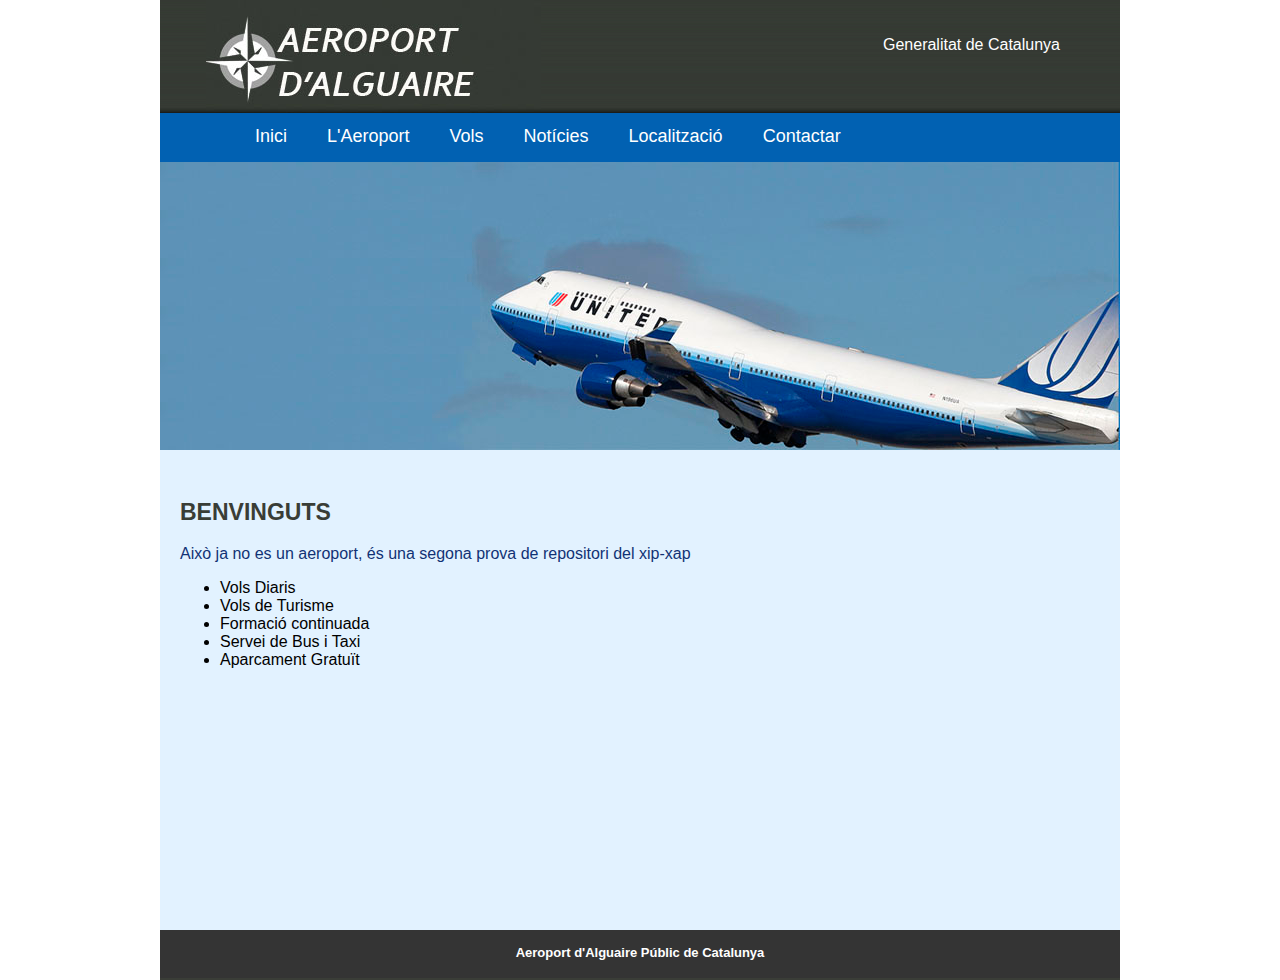
<file: index.html>
<!DOCTYPE html PUBLIC "-//W3C//DTD XHTML 1.0 Transitional//EN" "http://www.w3.org/TR/xhtml1/DTD/xhtml1-transitional.dtd">
<html xmlns="http://www.w3.org/1999/xhtml">
<head>
<meta http-equiv="Content-Type" content="text/html; charset=utf-8" />
<title>Aeroport d'Alguaire</title>
<link href="estils.css" rel="stylesheet" type="text/css" />
</head>

<body>
<div id="web">
  <div id="cap">
    <div id="logo"><a href="index.html" title="Inici"><img src="imatges/logo.jpg" alt="Aeroport d'Alguaire"/></a>
      <p>Generalitat de Catalunya</p>
    </div>
    <div id="menu">
      <ul id="llistat">
        <li class="punt"><a href="index.html" title="Inici">Inici</a></li>
        <li class="punt"><a href="laeroport.html" title="L'Aeroport">L'Aeroport</a></li>
        <li class="punt"><a href="vols.html" title="Vols">Vols</a></li>
        <li class="punt"><a href="noticies.html" title="Notícies">Notícies</a></li>
        <li class="punt"><a href="localitzacio.html" title="Localització">Localització</a></li>
        <li class="punt"><a href="contactar.html" title="Contactar">Contactar</a></li>
      </ul>
    </div>
    <div id="sublogo"><div></div><img class="index" src="imatges/747.jpg" alt="747"/></div>
    
  </div>
  <div id="cos">
    <div id="esq"><h2>BENVINGUTS</h2>
    <p>Això ja no es un aeroport, és una segona prova de repositori del xip-xap </p>
    <ul>
      <li>Vols Diaris</li>
	    <li>Vols de Turisme</li>
	    <li>Formació continuada</li>
	    <li>Servei de Bus i Taxi</li>
      <li>Aparcament Gratuït</li>
    </ul>
    <p>&nbsp;</p></div>
    <div id="dre"></div>
    <br clear="all" />
  </div>
  <div id="peu">Aeroport d'Alguaire  Públic de Catalunya </div>
</div>
</body>
</html>
</file>
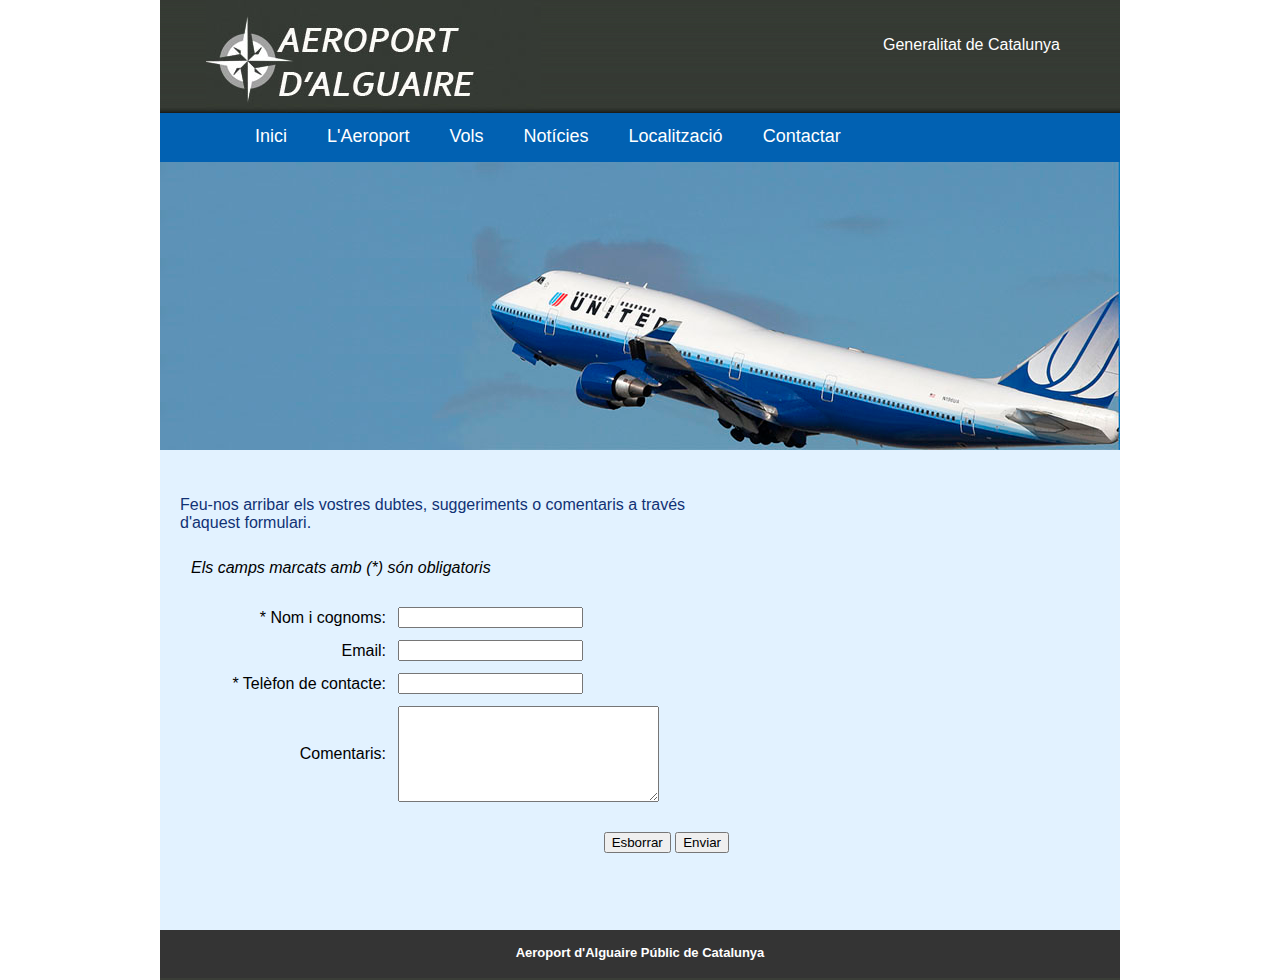
<file: contactar.html>
<!DOCTYPE html PUBLIC "-//W3C//DTD XHTML 1.0 Transitional//EN" "http://www.w3.org/TR/xhtml1/DTD/xhtml1-transitional.dtd">
<html xmlns="http://www.w3.org/1999/xhtml">
<head>
<meta http-equiv="Content-Type" content="text/html; charset=utf-8" />
<title>Aeroport d'Alguaire</title>
<link href="estils.css" rel="stylesheet" type="text/css" />
</head>

<body>
<div id="web">
  <div id="cap">
    <div id="logo"><a href="index.html" title="Inici"><img src="imatges/logo.jpg" alt="Aeroport d'Alguaire"/></a>
      <p>Generalitat de Catalunya</p>
    </div>
    <div id="menu">
      <ul id="llistat">
        <li class="punt"><a href="index.html" title="Inici">Inici</a></li>
        <li class="punt"><a href="laeroport.html" title="L'Aeroport">L'Aeroport</a></li>
        <li class="punt"><a href="vols.html" title="Vols">Vols</a></li>
        <li class="punt"><a href="noticies.html" title="Notícies">Notícies</a></li>
        <li class="punt"><a href="localitzacio.html" title="Localització">Localització</a></li>
        <li class="punt"><a href="contactar.html" title="Contactar">Contactar</a></li>
      </ul>
    </div>
    <div id="sublogo">
      <div>Un tracte agradable i els coneixements d'un equip professional</div>
      <img class="contactar" src="imatges/747.jpg" alt="747"/></div>
  </div>
  <div id="cos">
    <div id="esq">
      <p>Feu-nos arribar els vostres dubtes, suggeriments o comentaris a través d'aquest formulari.</p>
      <form method="post" action="">
        <table width="100%" border="0" cellspacing="10">
          <tbody>
            <tr>
              <td colspan="2"><cite>Els camps marcats amb (*) són obligatoris</cite><br>
                <br></td>
            </tr>
            <tr>
              <td align="right">* Nom i cognoms:</td>
              <td><input name="Nom" type="text"></td>
            </tr>
            <tr>
              <td align="right">Email:</td>
              <td><input name="Email" type="text"></td>
            </tr>
            <tr>
              <td align="right">* Telèfon de contacte:</td>
              <td><input name="Telefon" type="text"></td>
            </tr>
            <tr>
              <td align="right">Comentaris:</td>
              <td><textarea name="Comentaris" cols="30" rows="6"></textarea></td>
            </tr>
            <tr>
              <td colspan="2" align="right"><br>
                <input name="button" value="Esborrar" type="reset">
                <input name="submit" value="Enviar" type="submit"></td>
            </tr>
          </tbody>
        </table>
      </form>
    </div>
    <div id="dre"></div>
    <br clear="all" />
  </div>
  <div id="peu">Aeroport d'Alguaire  Públic de Catalunya</div>
</div>
</body>
</html>
</file>
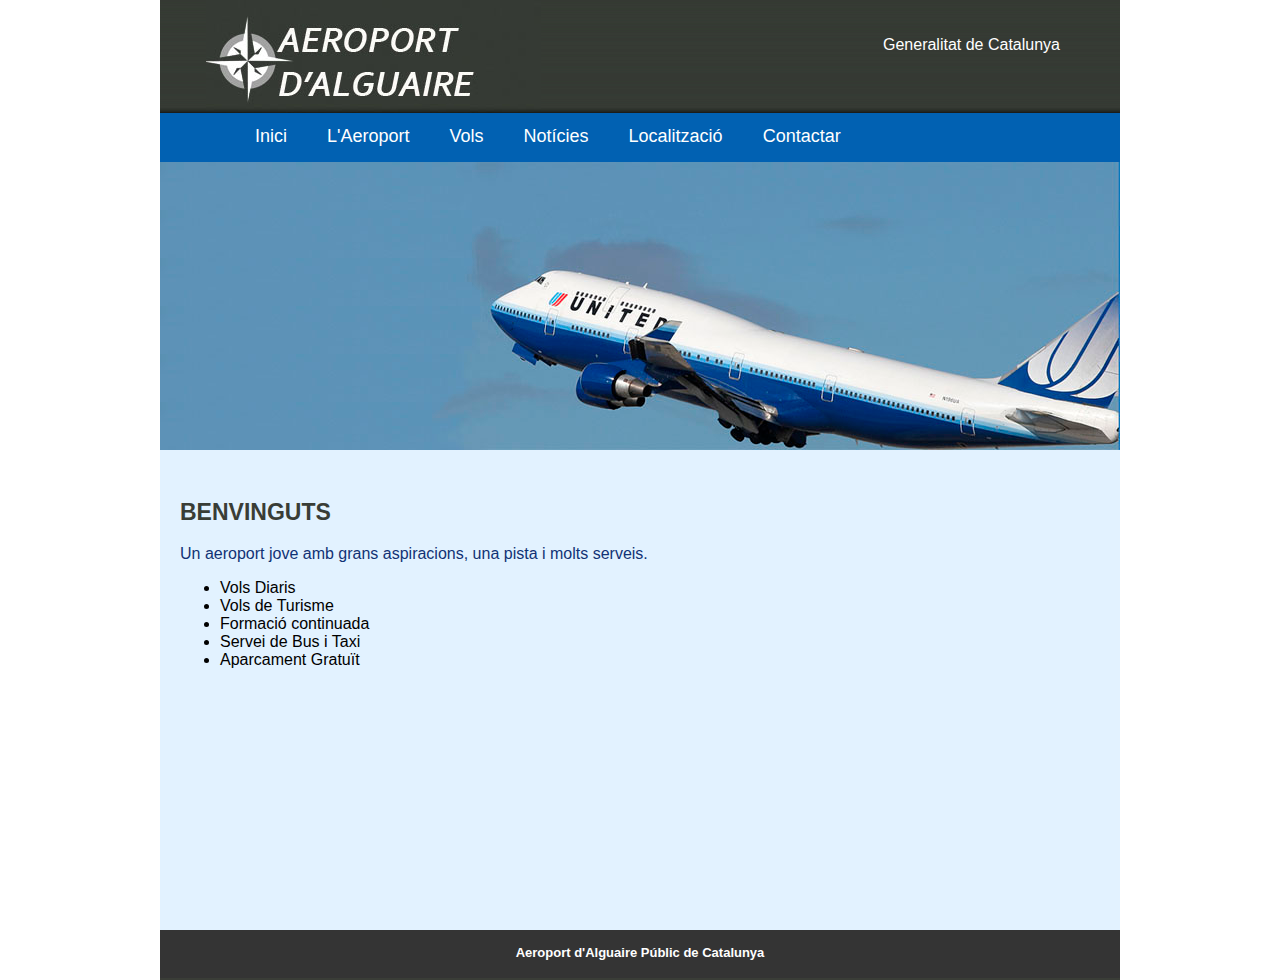
<file: laeroport.html>
<!DOCTYPE html PUBLIC "-//W3C//DTD XHTML 1.0 Transitional//EN" "http://www.w3.org/TR/xhtml1/DTD/xhtml1-transitional.dtd">
<html xmlns="http://www.w3.org/1999/xhtml">
<head>
<meta http-equiv="Content-Type" content="text/html; charset=utf-8" />
<title>Aeroport d'Alguaire</title>
<link href="estils.css" rel="stylesheet" type="text/css" />
</head>

<body>
<div id="web">
  <div id="cap">
    <div id="logo"><a href="index.html" title="Inici"><img src="imatges/logo.jpg" alt="Aeroport d'Alguaire"/></a>
      <p>Generalitat de Catalunya</p>
    </div>
    <div id="menu">
      <ul id="llistat">
        <li class="punt"><a href="index.html" title="Inici">Inici</a></li>
        <li class="punt"><a href="laeroport.html" title="L'Aeroport">L'Aeroport</a></li>
        <li class="punt"><a href="vols.html" title="Vols">Vols</a></li>
        <li class="punt"><a href="noticies.html" title="Notícies">Notícies</a></li>
        <li class="punt"><a href="localitzacio.html" title="Localització">Localització</a></li>
        <li class="punt"><a href="contactar.html" title="Contactar">Contactar</a></li>
      </ul>
    </div>
    <div id="sublogo"><div></div><img class="index" src="imatges/747.jpg" alt="747"/></div>
    
  </div>
  <div id="cos">
    <div id="esq"><h2>BENVINGUTS</h2>
    <p>Un aeroport jove amb grans aspiracions, una pista i molts serveis. </p>
    <ul>
      <li>Vols Diaris</li>
	    <li>Vols de Turisme</li>
	    <li>Formació continuada</li>
	    <li>Servei de Bus i Taxi</li>
      <li>Aparcament Gratuït</li>
    </ul>
    <p>&nbsp;</p></div>
    <div id="dre"></div>
    <br clear="all" />
  </div>
  <div id="peu">Aeroport d'Alguaire  Públic de Catalunya </div>
</div>
</body>
</html>
</file>
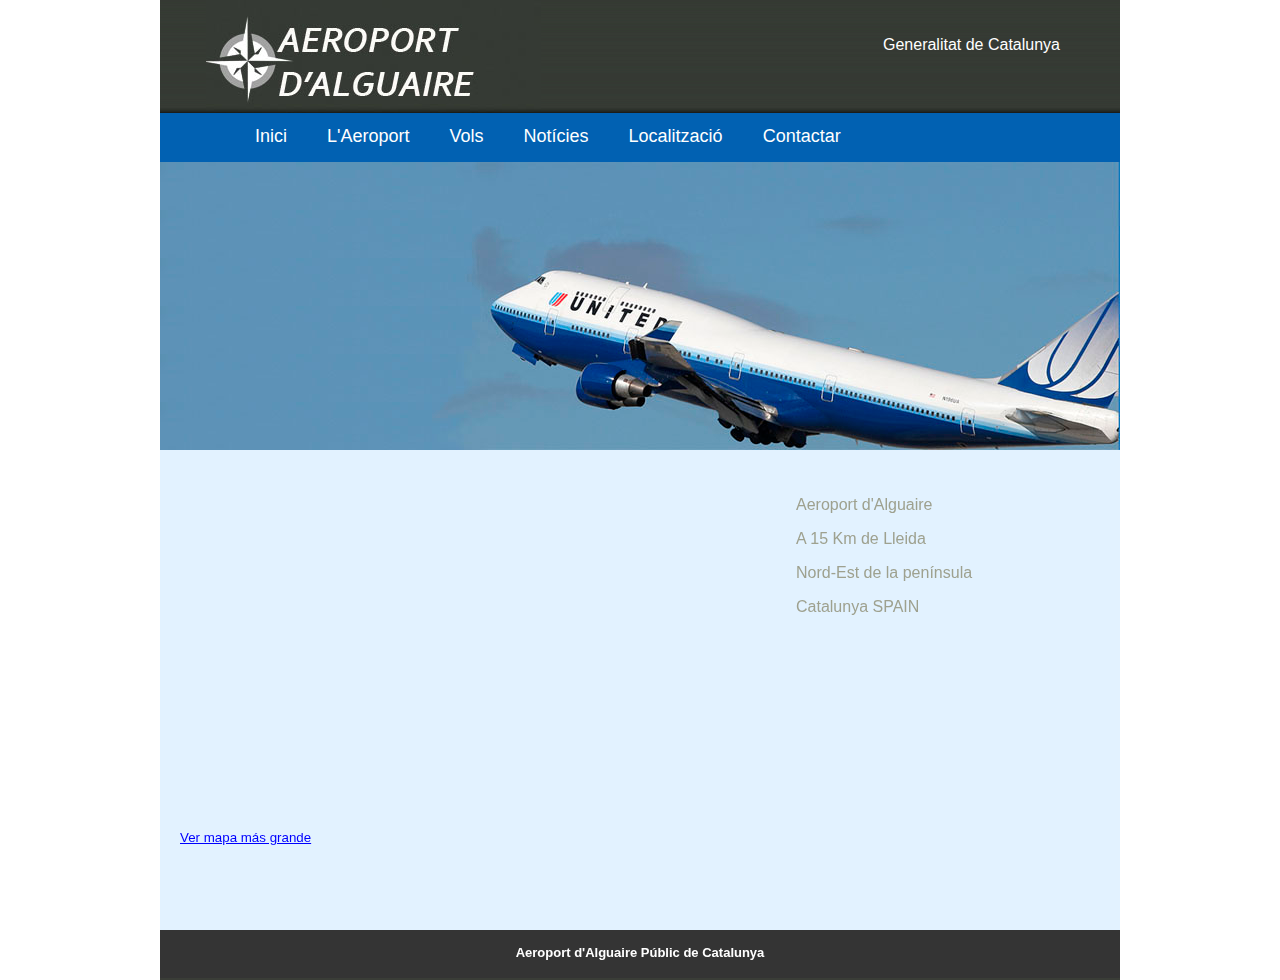
<file: localitzacio.html>
<!DOCTYPE html PUBLIC "-//W3C//DTD XHTML 1.0 Transitional//EN" "http://www.w3.org/TR/xhtml1/DTD/xhtml1-transitional.dtd">
<html xmlns="http://www.w3.org/1999/xhtml">
<head>
<meta http-equiv="Content-Type" content="text/html; charset=utf-8" />
<title>Aeroport d'Alguaire</title>
<link href="estils.css" rel="stylesheet" type="text/css" />
</head>

<body>
<div id="web">
  <div id="cap">
    <div id="logo"><a href="index.html" title="Inici"><img src="imatges/logo.jpg" alt="Aeroport d'Alguaire"/></a>
      <p>Generalitat de Catalunya</p>
    </div>
    <div id="menu">
      <ul id="llistat">
        <li class="punt"><a href="index.html" title="Inici">Inici</a></li>
        <li class="punt"><a href="laeroport.html" title="L'Aeroport">L'Aeroport</a></li>
        <li class="punt"><a href="vols.html" title="Vols">Vols</a></li>
        <li class="punt"><a href="noticies.html" title="Notícies">Notícies</a></li>
        <li class="punt"><a href="localitzacio.html" title="Localització">Localització</a></li>
        <li class="punt"><a href="contactar.html" title="Contactar">Contactar</a></li>
      </ul>
    </div>
    <div id="sublogo"><div></div><img class="localitzacio"  src="imatges/747.jpg" alt="747"/></div>
    
  </div>
  <div id="cos">
      <div id="esq">
        <div id="mapa">
          <iframe width="425" height="350" frameborder="0" scrolling="no" marginheight="0" marginwidth="0" src="http://maps.google.es/maps?f=q&amp;source=s_q&amp;hl=es&amp;geocode=&amp;q=alguaire&amp;aq=&amp;sll=40.396764,-3.713379&amp;sspn=14.146677,28.498535&amp;t=h&amp;ie=UTF8&amp;hq=&amp;hnear=Alguaire,+L%C3%A9rida,+Catalu%C3%B1a&amp;ll=41.737952,0.589745&amp;spn=0.027224,0.055661&amp;z=14&amp;output=embed"></iframe><br /><small><a href="http://maps.google.es/maps?f=q&amp;source=embed&amp;hl=es&amp;geocode=&amp;q=alguaire&amp;aq=&amp;sll=40.396764,-3.713379&amp;sspn=14.146677,28.498535&amp;t=h&amp;ie=UTF8&amp;hq=&amp;hnear=Alguaire,+L%C3%A9rida,+Catalu%C3%B1a&amp;ll=41.737952,0.589745&amp;spn=0.027224,0.055661&amp;z=14" style="color:#0000FF;text-align:left">Ver mapa más grande</a></small>
        </div></div>
      <div id="dre"> <p>Aeroport d'Alguaire</p>
          <p>A 15 Km de Lleida</p>
          <p>Nord-Est de la península</p>
          <p>Catalunya SPAIN</p></div>
  <br clear="all" />
  </div>
  
  <div id="peu">Aeroport d'Alguaire  Públic de Catalunya</div>
</div>
</body>
</html>
</file>
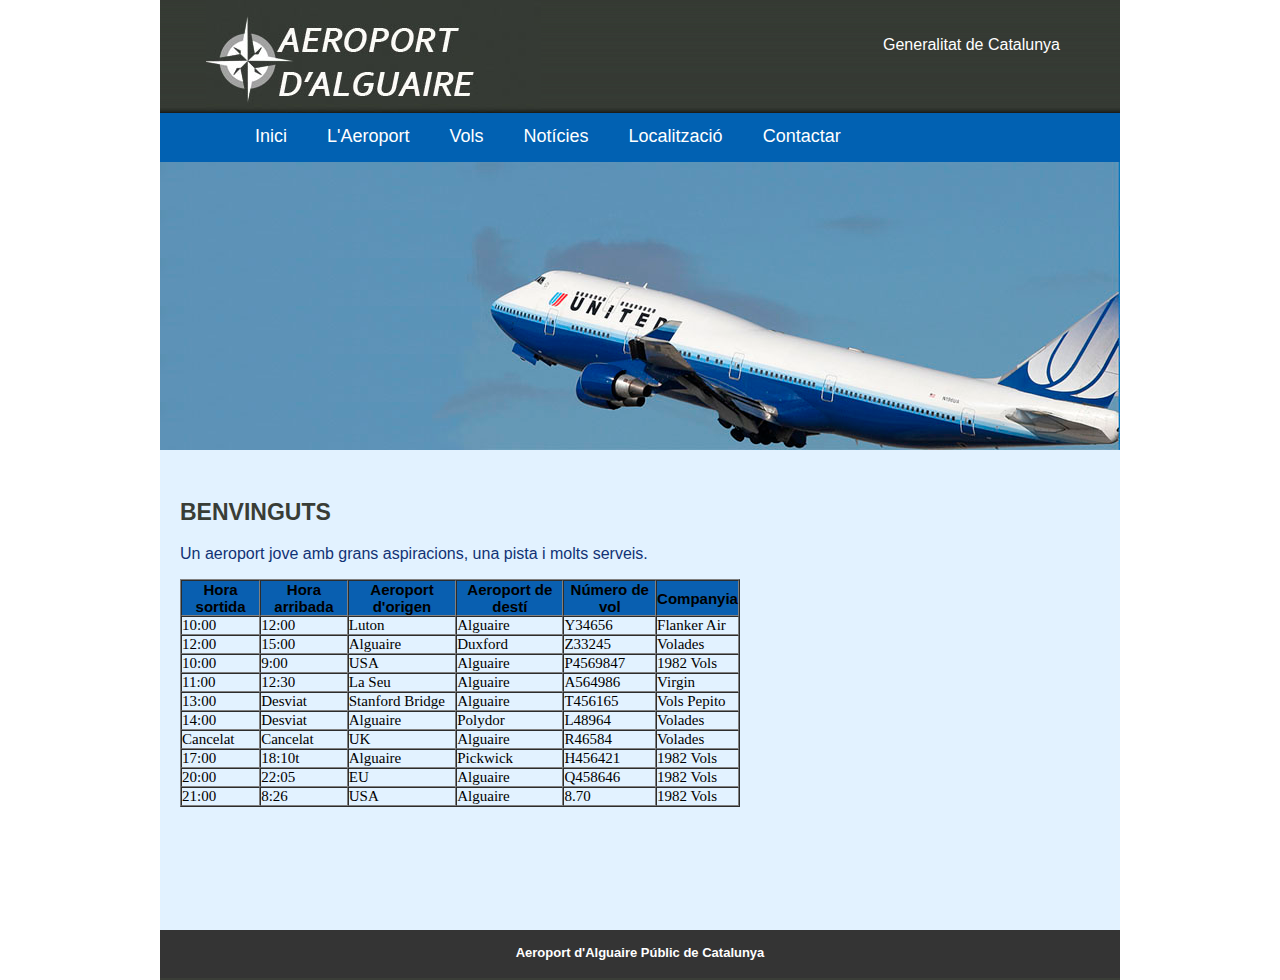
<file: vols.html>
<!DOCTYPE html PUBLIC "-//W3C//DTD XHTML 1.0 Transitional//EN" "http://www.w3.org/TR/xhtml1/DTD/xhtml1-transitional.dtd">
<html xmlns="http://www.w3.org/1999/xhtml">
<head>
<meta http-equiv="Content-Type" content="text/html; charset=utf-8" />
<title>Aeroport d'Alguaire</title>
<link href="estils.css" rel="stylesheet" type="text/css" />
<!-- Codi javascript encarregat d'imprimir el xml formatat gracies al xsl dintre del codi html de la web -->
<script>
function loadXMLDoc(dname) //funcio que possibilita la carrega dels fitxer xml xsl
{
if (window.XMLHttpRequest)
  {
  xhttp=new XMLHttpRequest();
  }
else
  {
  xhttp=new ActiveXObject("Microsoft.XMLHTTP");
  }
xhttp.open("GET",dname,false);
xhttp.send("");
return xhttp.responseXML;
}

function mostrarResultat()
{
xml=loadXMLDoc("vols.xml"); //assignem a la variable el nom del fitxer xml
xsl=loadXMLDoc("vols.xsl"); //assignem a la variable el nom del fitxer xsl
// codi pels Internet Explorers, en IE9 no funciona
if (window.ActiveXObject)
  {
  ex=xml.transformNode(xsl); //apliquem el xsl sobre l'xml i ho assignem a la variable ex
  document.getElementById("contingut").innerHTML=ex; //cerquem l'html fins a trobar l'element "contingut" i l'omplim amb el contingut de la variable ex 
  }
// codi pel Mozilla Firefox
else if (document.implementation && document.implementation.createDocument)
  {
  xsltProcessor=new XSLTProcessor();
  xsltProcessor.importStylesheet(xsl);
  resultDocument = xsltProcessor.transformToFragment(xml,document);
  document.getElementById("contingut").appendChild(resultDocument); //cerquem l'html fins a trobar l'element "contingut" i l'omplim amb el contingut de l'xml
  }
}
</script>
</head>

<body onLoad="mostrarResultat()"> <!-- Executem la funcio javascript -->
<div id="web">
  <div id="cap">
    <div id="logo"><a href="index.html" title="Inici"><img src="imatges/logo.jpg" alt="Aeroport d'Alguaire"/></a>
      <p>Generalitat de Catalunya</p>
    </div>
    <div id="menu">
      <ul id="llistat">
        <li class="punt"><a href="index.html" title="Inici">Inici</a></li>
        <li class="punt"><a href="laeroport.html" title="L'Aeroport">L'Aeroport</a></li>
        <li class="punt"><a href="vols.html" title="Vols">Vols</a></li>
        <li class="punt"><a href="noticies.html" title="Notícies">Notícies</a></li>
        <li class="punt"><a href="localitzacio.html" title="Localització">Localització</a></li>
        <li class="punt"><a href="contactar.html" title="Contactar">Contactar</a></li>
      </ul>
    </div>
    <div id="sublogo"><div></div><img class="index" src="imatges/747.jpg" alt="747"/></div>
    
  </div>
  <div id="cos">
    <div id="esq"><h2>BENVINGUTS</h2>
    <p>Un aeroport jove amb grans aspiracions, una pista i molts serveis. </p>
<div id="contingut"></div>
</div>
    <div id="dre"></div>
    <br clear="all" />
  </div>
  <div id="peu">Aeroport d'Alguaire  Públic de Catalunya </div>
</div>
</body>
</html>
</file>
<file: estils.css>
/*GENERAL*/						/* Atributs i marges de la pagina web, distribuint les zones en pixels, alçada(web=960 que es igual que 450+480+20) i amplada */
html,
body{margin:0;padding:0;font-family:Century Gothic, Arial, Helvetica, sans-serif;font-size:16px;}	
#web{width:960px;margin:0 auto;}							
#cap{height:450px;}
#cos{min-height:480px;background:#d7dabf url(imatges/cos.gif) repeat top}
#peu{margin:0;padding:15px;height:20px;background:#3a3d37 url(imatges/peu.gif) repeat-x top;text-align:center;font-weight:bold; color:#ffffff;font-size:13px}
a img{border:none;}

/*CAP*/
#cap #logo{height:113px;background:url(imatges/logo.gif) repeat-x top; color:#ffffff;position:relative;}		/*Atributs i marges de les zones determinades de la pagina web */
#cap #logo img{margin-left:46px;}
#cap #logo p{position: absolute;right: 60px;top: 20px;}
#cap #menu{height:49px;background:url(imatges/menu.gif) repeat-x top}
#cap #menu #llistat{margin:0;padding:0;font-size:18px;color:white;list-style:none;padding-top:13px;padding-left:75px;}
#cap #menu #llistat .punt{float:left;margin-left:20px;margin-right:20px;}
#cap #menu #llistat .punt a{color:#ffffff;text-decoration:none;padding-top:14px;padding-bottom:14px;}
#cap #sublogo{position:relative;height:288px;background:#4e534a url(imatges/hombramenu.gif) repeat-x top}
#cap #sublogo .index {position: absolute;right: 0px;bottom: 0px;}
#cap #sublogo .contactar {position: absolute;right: 0px;bottom: 0px;}
#cap #sublogo .localitzacio {position: absolute;right: 0px;bottom: 0px;}
#cap #sublogo .quisom {position: absolute;right: 0px;bottom: 0px;}
#cap #sublogo .serveis {position: absolute;right: 15px;bottom: 0px;}
#cap #sublogo .consells {position: absolute;right: 0px;bottom: 0px;}
#cap #sublogo div {padding: 20px; width:400px; font-size:38px; color:#ffffff;}
/*COS*/
#cos p{color:#113275;}  
#cos ul{}
#cos a{}
#cos h2{font-size:23px;color:#393d36;}
#cos h3{font-size:16px;color:#393d36;}
#cos h4{font-size:14px;color:#aabb7c;}
#cos h5{font-size:12px;color:#393d36;}
#cos #esq{width:560px;float:left;padding:30px 20px;}
#cos #dre{width:300px;float:right;padding:30px 24px 0px 0px;}
#cos #dre p{color:#9ea18f;}
#cos #esq .mapa {position: relative;right: 0px;bottom: 0px;}
/*PEU*/
</file>
